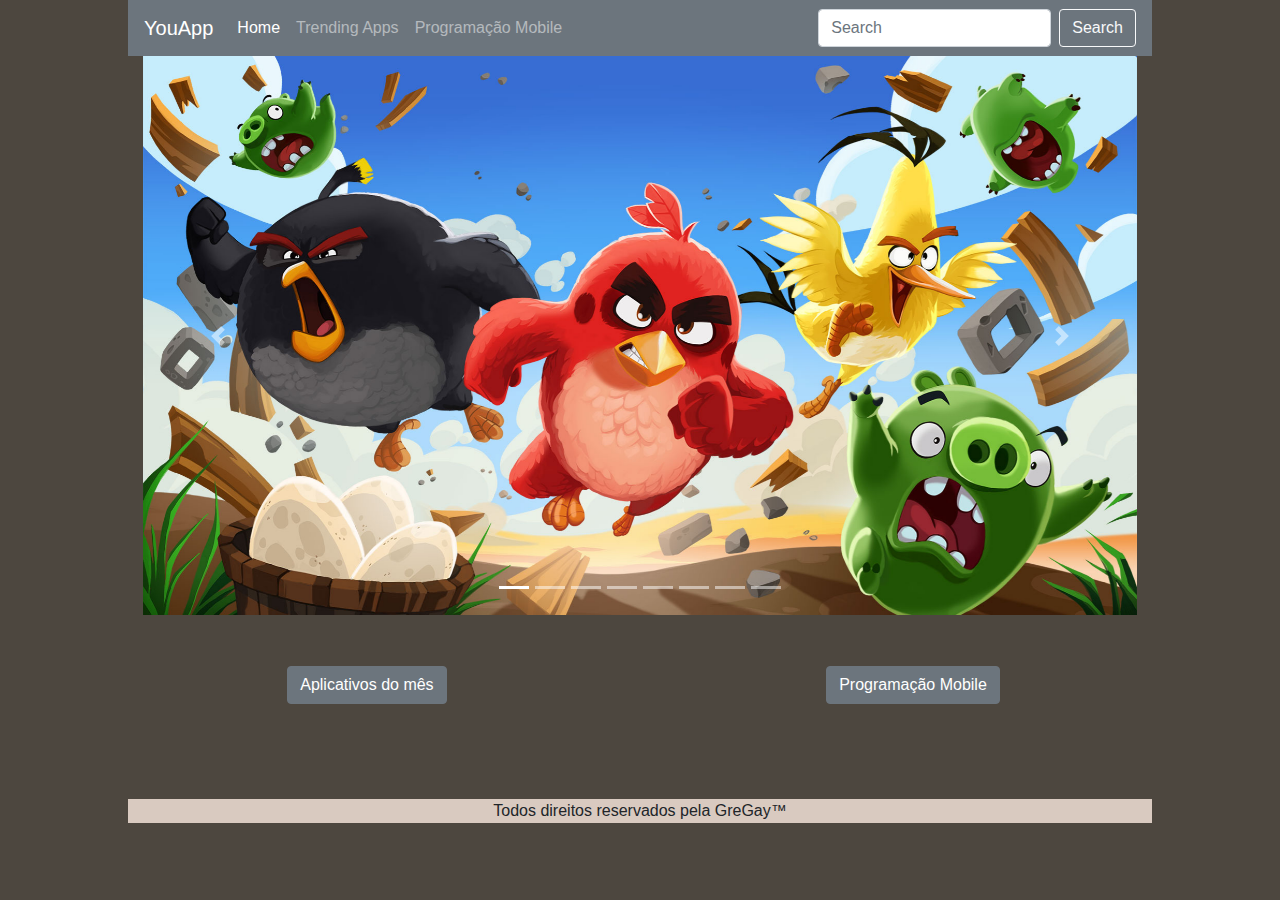
<file: index.html>
<!doctype html>
<html>
  <head>
    <!-- Required meta tags -->
    <meta charset="utf-8">
    <meta name="viewport" content="width=device-width, initial-scale=1, shrink-to-fit=no">

    <!-- Bootstrap CSS -->
    <link rel="stylesheet" href="https://stackpath.bootstrapcdn.com/bootstrap/4.3.1/css/bootstrap.min.css" integrity="sha384-ggOyR0iXCbMQv3Xipma34MD+dH/1fQ784/j6cY/iJTQUOhcWr7x9JvoRxT2MZw1T" crossorigin="anonymous">
    <link rel="stylesheet" href="master.css">
    <link rel="stylesheet" href="TrendingApps.html">

    <title>YouApp</title>
  </head>
  <body>
    <section>
      <nav class="navbar navbar-expand-lg navbar-dark bg-secondary">
        <a class="navbar-brand" href="index.html">YouApp</a>
        <button class="navbar-toggler" type="button" data-toggle="collapse" data-target="#navbarSupportedContent" aria-controls="navbarSupportedContent" aria-expanded="false" aria-label="Toggle navigation">
          <span class="navbar-toggler-icon"></span>
        </button>

        <div class="collapse navbar-collapse" id="navbarSupportedContent">
          <ul class="navbar-nav mr-auto">
            <li class="nav-item active">
              <a class="nav-link" href="index.html"> Home <span class="sr-only">(current)</span></a>
            </li>
            <li class="nav-item">
              <a class="nav-link" href="TrendingApps.html"> Trending Apps </a>
            </li>
            <li class="nav-item">
              <a class="nav-link" href="MBPI.html"> Programação Mobile </a>
            </li>
          </ul>
          <form class="form-inline my-2 my-lg-0">
            <input class="form-control mr-sm-2" type="search" placeholder="Search" aria-label="Search">
            <button class="btn btn-outline-light my-2 my-sm-0" type="submit"> Search </button>
          </form>
        </div>
      </nav>
      <header>
        <div class="container-fluid">
          <div class="row">
            <div class="col-md-12">
              <div id="carouselExampleIndicators" class="carousel slide" data-ride="carousel">
                <ol class="carousel-indicators">
                  <li data-target="#carouselExampleIndicators" data-slide-to="0" class="active"></li>
                  <li data-target="#carouselExampleIndicators" data-slide-to="1"></li>
                  <li data-target="#carouselExampleIndicators" data-slide-to="2"></li>
                  <li data-target="#carouselExampleIndicators" data-slide-to="3"></li>
                  <li data-target="#carouselExampleIndicators" data-slide-to="4"></li>
                  <li data-target="#carouselExampleIndicators" data-slide-to="5"></li>
                  <li data-target="#carouselExampleIndicators" data-slide-to="6"></li>
                  <li data-target="#carouselExampleIndicators" data-slide-to="7"></li>
                </ol>
                <div class="carousel-inner">
                  <div class="carousel-item active">
                    <img class="d-block w-100" src="img/AngryBirds.jpg" alt="First slide">
                  </div>
                  <div class="carousel-item">
                    <img class="d-block w-100" src="img/GrandChase.png" alt="Second slide">
                  </div>
                  <div class="carousel-item">
                    <img class="d-block w-100" src="img/PlagueInc.jpg" alt="Third slide">
                  </div>
                  <div class="carousel-item">
                    <img class="d-block w-100" src="img/FogoLivre.jpg" alt="Fourth slide">
                  </div>
                  <div class="carousel-item">
                    <img class="d-block w-100" src="img/Spotify.jpg" alt="Fifth slide">
                  </div>
                  <div class="carousel-item">
                    <img class="d-block w-100" src="img/Youtube.jpg" alt="Sixth slide">
                  </div>
                  <div class="carousel-item">
                    <img class="d-block w-100" src="img/Netflix.png" alt="Seventh slide">
                  </div>
                  <div class="carousel-item">
                    <img class="d-block w-100" src="img/Blockchain.jpg" alt="Eighth slide">
                  </div>
                </div>
                <a class="carousel-control-prev" href="#carouselExampleIndicators" role="button" data-slide="prev">
                  <span class="carousel-control-prev-icon" aria-hidden="true"></span>
                  <span class="sr-only">Previous</span>
                </a>
                <a class="carousel-control-next" href="#carouselExampleIndicators" role="button" data-slide="next">
                  <span class="carousel-control-next-icon" aria-hidden="true"></span>
                  <span class="sr-only">Next</span>
                </a>
              </div>
            </div>
          </div>
        </div>
      </header>
      <article class="" id="IndexArticle">
        <div class="container-fluid">
          <div class="row">
            <div class="col-md-4 clicksquare">
              <button type="button" class="btn btn-secondary" name="button"> <a href="TrendingApps.html"> Aplicativos do mês </a> </button>
            </div>
            <div class="col-md-4" id="middlePannel"></div>
            <div class="col-md-4 clicksquare">
              <div class="panel panel-default">
                <button type="button" class="btn btn-secondary" name="button"> <a href="MBPI.html"> Programação Mobile </a> </button>
              </div>
            </div>
          </div>
        </div>
      </article>
      <footer> Todos direitos reservados pela GreGay™ </footer>
    </section>

    <!-- Optional JavaScript -->
    <!-- jQuery first, then Popper.js, then Bootstrap JS -->
    <script src="https://code.jquery.com/jquery-3.3.1.slim.min.js" integrity="sha384-q8i/X+965DzO0rT7abK41JStQIAqVgRVzpbzo5smXKp4YfRvH+8abtTE1Pi6jizo" crossorigin="anonymous"></script>
    <script src="https://cdnjs.cloudflare.com/ajax/libs/popper.js/1.14.7/umd/popper.min.js" integrity="sha384-UO2eT0CpHqdSJQ6hJty5KVphtPhzWj9WO1clHTMGa3JDZwrnQq4sF86dIHNDz0W1" crossorigin="anonymous"></script>
    <script src="https://stackpath.bootstrapcdn.com/bootstrap/4.3.1/js/bootstrap.min.js" integrity="sha384-JjSmVgyd0p3pXB1rRibZUAYoIIy6OrQ6VrjIEaFf/nJGzIxFDsf4x0xIM+B07jRM" crossorigin="anonymous"></script>
  </body>
</html>
</file>
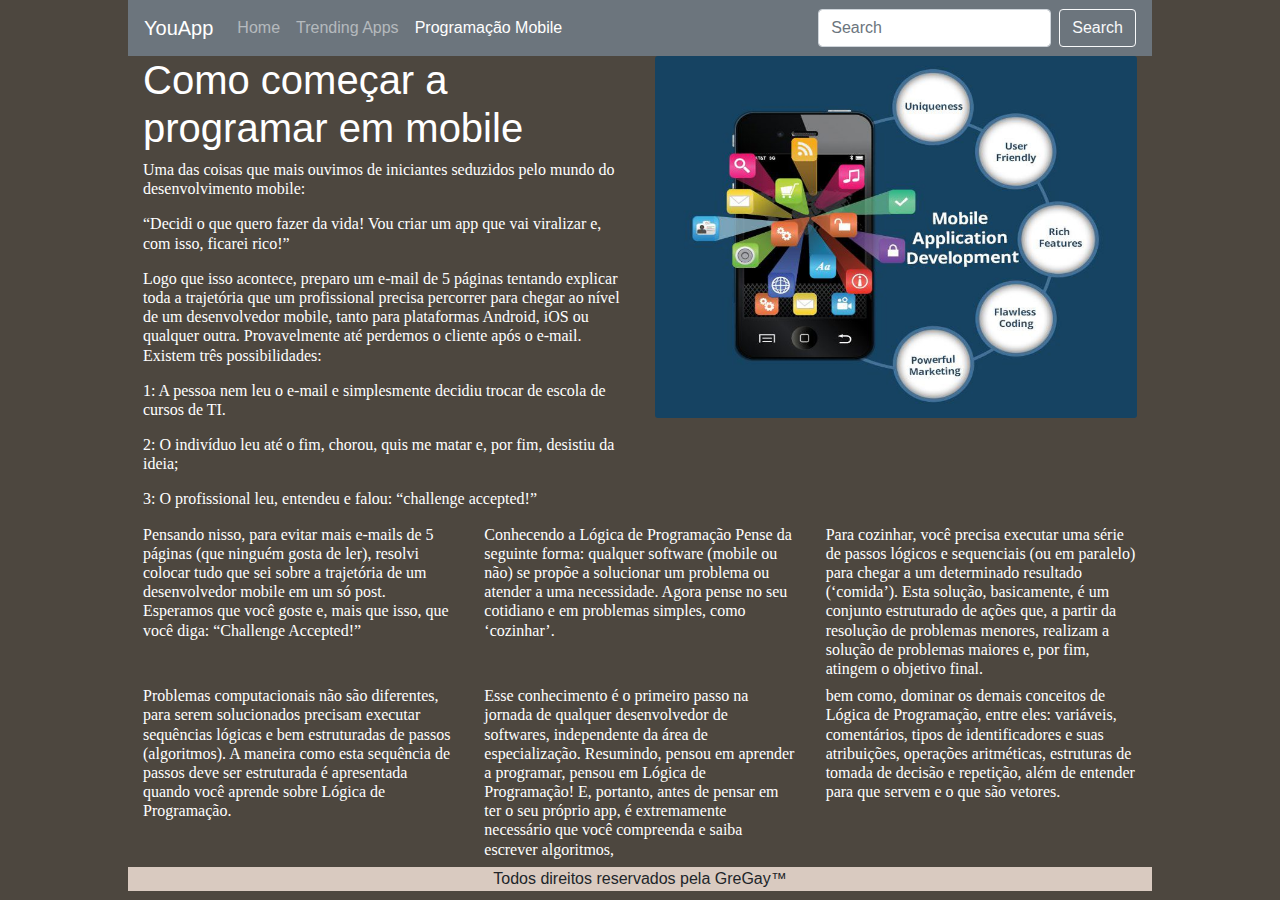
<file: MBPI.html>
<!doctype html>
<html lang="en">
  <head>
    <!-- Required meta tags -->
    <meta charset="utf-8">
    <meta name="viewport" content="width=device-width, initial-scale=1, shrink-to-fit=no">

    <!-- Bootstrap CSS -->
    <link rel="stylesheet" href="https://stackpath.bootstrapcdn.com/bootstrap/4.3.1/css/bootstrap.min.css" integrity="sha384-ggOyR0iXCbMQv3Xipma34MD+dH/1fQ784/j6cY/iJTQUOhcWr7x9JvoRxT2MZw1T" crossorigin="anonymous">
    <link rel="stylesheet" href="master.css">
    <link rel="stylesheet" href="TrendingApps.html">

    <title>YouApp</title>
  </head>
  <body>
    <section>
      <nav class="navbar navbar-expand-lg navbar-dark bg-secondary">
        <a class="navbar-brand" href="index.html">YouApp</a>
        <button class="navbar-toggler" type="button" data-toggle="collapse" data-target="#navbarSupportedContent" aria-controls="navbarSupportedContent" aria-expanded="false" aria-label="Toggle navigation">
          <span class="navbar-toggler-icon"></span>
        </button>

        <div class="collapse navbar-collapse" id="navbarSupportedContent">
          <ul class="navbar-nav mr-auto">
            <li class="nav-item">
              <a class="nav-link" href="index.html">Home</a>
            </li>
            <li class="nav-item">
              <a class="nav-link" href="TrendingApps.html">Trending Apps</a>
            </li>
            <li class="nav-item active">
              <a class="nav-link" href="MBPI.html">Programação Mobile  <span class="sr-only">(current)</span> </a>
            </li>
          </ul>
          <form class="form-inline my-2 my-lg-0">
            <input class="form-control mr-sm-2" type="search" placeholder="Search" aria-label="Search">
            <button class="btn btn-outline-light my-2 my-sm-0" type="submit">Search</button>
          </form>
        </div>
      </nav>
      <article class="" id="MBPIArticle">
        <div class="container-fluid">
          <div class="row">
            <div class="col-md-6"> <h1>Como começar a programar em mobile</h1> <h6><p>Uma das coisas que mais ouvimos de iniciantes seduzidos pelo mundo do desenvolvimento mobile:</p>
              <p>“Decidi o que quero fazer da vida! Vou criar um app que vai viralizar e, com isso, ficarei rico!”</p>
              <p>Logo que isso acontece, preparo um e-mail de 5 páginas tentando explicar toda a trajetória que um profissional precisa percorrer para chegar ao nível de um desenvolvedor mobile, tanto para plataformas Android, iOS ou qualquer outra. Provavelmente até perdemos o cliente após o e-mail. Existem três possibilidades:</p>
              <p>1: A pessoa nem leu o e-mail e simplesmente decidiu trocar de escola de cursos de TI.</p>
              <p>2: O indivíduo leu até o fim, chorou, quis me matar e, por fim, desistiu da ideia;</p>
              <p>3: O profissional leu, entendeu e falou: “challenge accepted!”</p> </h6> </div> <hr>
            <div class="col-md-6"> <img src="img/mobile.jpg" alt="thing" class="card-img"> </div>
          </div>
        </div>
        <div class="container-fluid">
          <div class="row">
            <div class="col-md-4"> <h6> Pensando nisso, para evitar mais e-mails de 5 páginas (que ninguém gosta de ler), resolvi colocar tudo que sei sobre a trajetória de um desenvolvedor mobile em um só post. Esperamos que você goste e, mais que isso, que você diga: “Challenge Accepted!” </h6> </div>
            <div class="col-md-4"> <h6> Conhecendo a Lógica de Programação
Pense da seguinte forma: qualquer software (mobile ou não) se propõe a solucionar um problema ou atender a uma necessidade. Agora pense no seu cotidiano e em problemas simples, como ‘cozinhar’. </h6> </div>
            <div class="col-md-4"> <h6> Para cozinhar, você precisa executar uma série de passos lógicos e sequenciais (ou em paralelo) para chegar a um determinado resultado (‘comida’).

Esta solução, basicamente, é um conjunto estruturado de ações que, a partir da resolução de problemas menores, realizam a solução de problemas maiores e, por fim, atingem o objetivo final. </h6> </div>
          </div>
        </div>
        <div class="container-fluid">
          <div class="row">
            <div class="col-md-4"> <h6> Problemas computacionais não são diferentes, para serem solucionados precisam executar sequências lógicas e bem estruturadas de passos (algoritmos). A maneira como esta sequência de passos deve ser estruturada é apresentada quando você aprende sobre Lógica de Programação.</h6> </div>
            <div class="col-md-4"> <h6> Esse conhecimento é o primeiro passo na jornada de qualquer desenvolvedor de softwares, independente da área de especialização. Resumindo, pensou em aprender a programar, pensou em Lógica de Programação! E, portanto, antes de pensar em ter o seu próprio app, é extremamente necessário que você compreenda e saiba escrever algoritmos,</h6> </div>
            <div class="col-md-4"> <h6> bem como, dominar os demais conceitos de Lógica de Programação, entre eles: variáveis, comentários, tipos de identificadores e suas atribuições, operações aritméticas, estruturas de tomada de decisão e repetição, além de entender para que servem e o que são vetores. </h6> </div>
          </div>
        </div>
      </article>
      <footer> Todos direitos reservados pela GreGay™ </footer>
    </section>

    <!-- Optional JavaScript -->
    <!-- jQuery first, then Popper.js, then Bootstrap JS -->
    <script src="https://code.jquery.com/jquery-3.3.1.slim.min.js" integrity="sha384-q8i/X+965DzO0rT7abK41JStQIAqVgRVzpbzo5smXKp4YfRvH+8abtTE1Pi6jizo" crossorigin="anonymous"></script>
    <script src="https://cdnjs.cloudflare.com/ajax/libs/popper.js/1.14.7/umd/popper.min.js" integrity="sha384-UO2eT0CpHqdSJQ6hJty5KVphtPhzWj9WO1clHTMGa3JDZwrnQq4sF86dIHNDz0W1" crossorigin="anonymous"></script>
    <script src="https://stackpath.bootstrapcdn.com/bootstrap/4.3.1/js/bootstrap.min.js" integrity="sha384-JjSmVgyd0p3pXB1rRibZUAYoIIy6OrQ6VrjIEaFf/nJGzIxFDsf4x0xIM+B07jRM" crossorigin="anonymous"></script>
  </body>
</html>
</file>
<file: master.css>
body{
  background-color: #4D473F;
}

section{
  width: 80%;
  margin-left: 10%;
  float: inherit;
}

carousel-inner{
  width: 100%;
}

#IndexArticle{
  width: 80%;
  float: left;
  margin-left: 10%;
  background-color: #4D473F;
  text-align: center;
  color: #000;
  padding-top: 5%;
  padding-bottom: 5%;
}

a{
  color: #fff;
}

#MBPIArticle{
    float: left;
    background-color: #4D473F;
    color: #fff;
}

#TrendingArticle{
    width: 80%;
    float: left;
    margin-left: 10%;
    background-color: #4D473F;
    text-align: center;
    color: #000;
    padding-top: 5%;
    padding-bottom: 5%;
}

#middlePannel{
  padding-top: 10%;
  background-color: #4D473F;
}

footer{
  background-color: #D9CAC0;
  text-align: center;
  float: left;
  clear: both;
  width: 100%;
}

h6{
  font-size: 11;
  font-family: Calibri;
}
</file>
